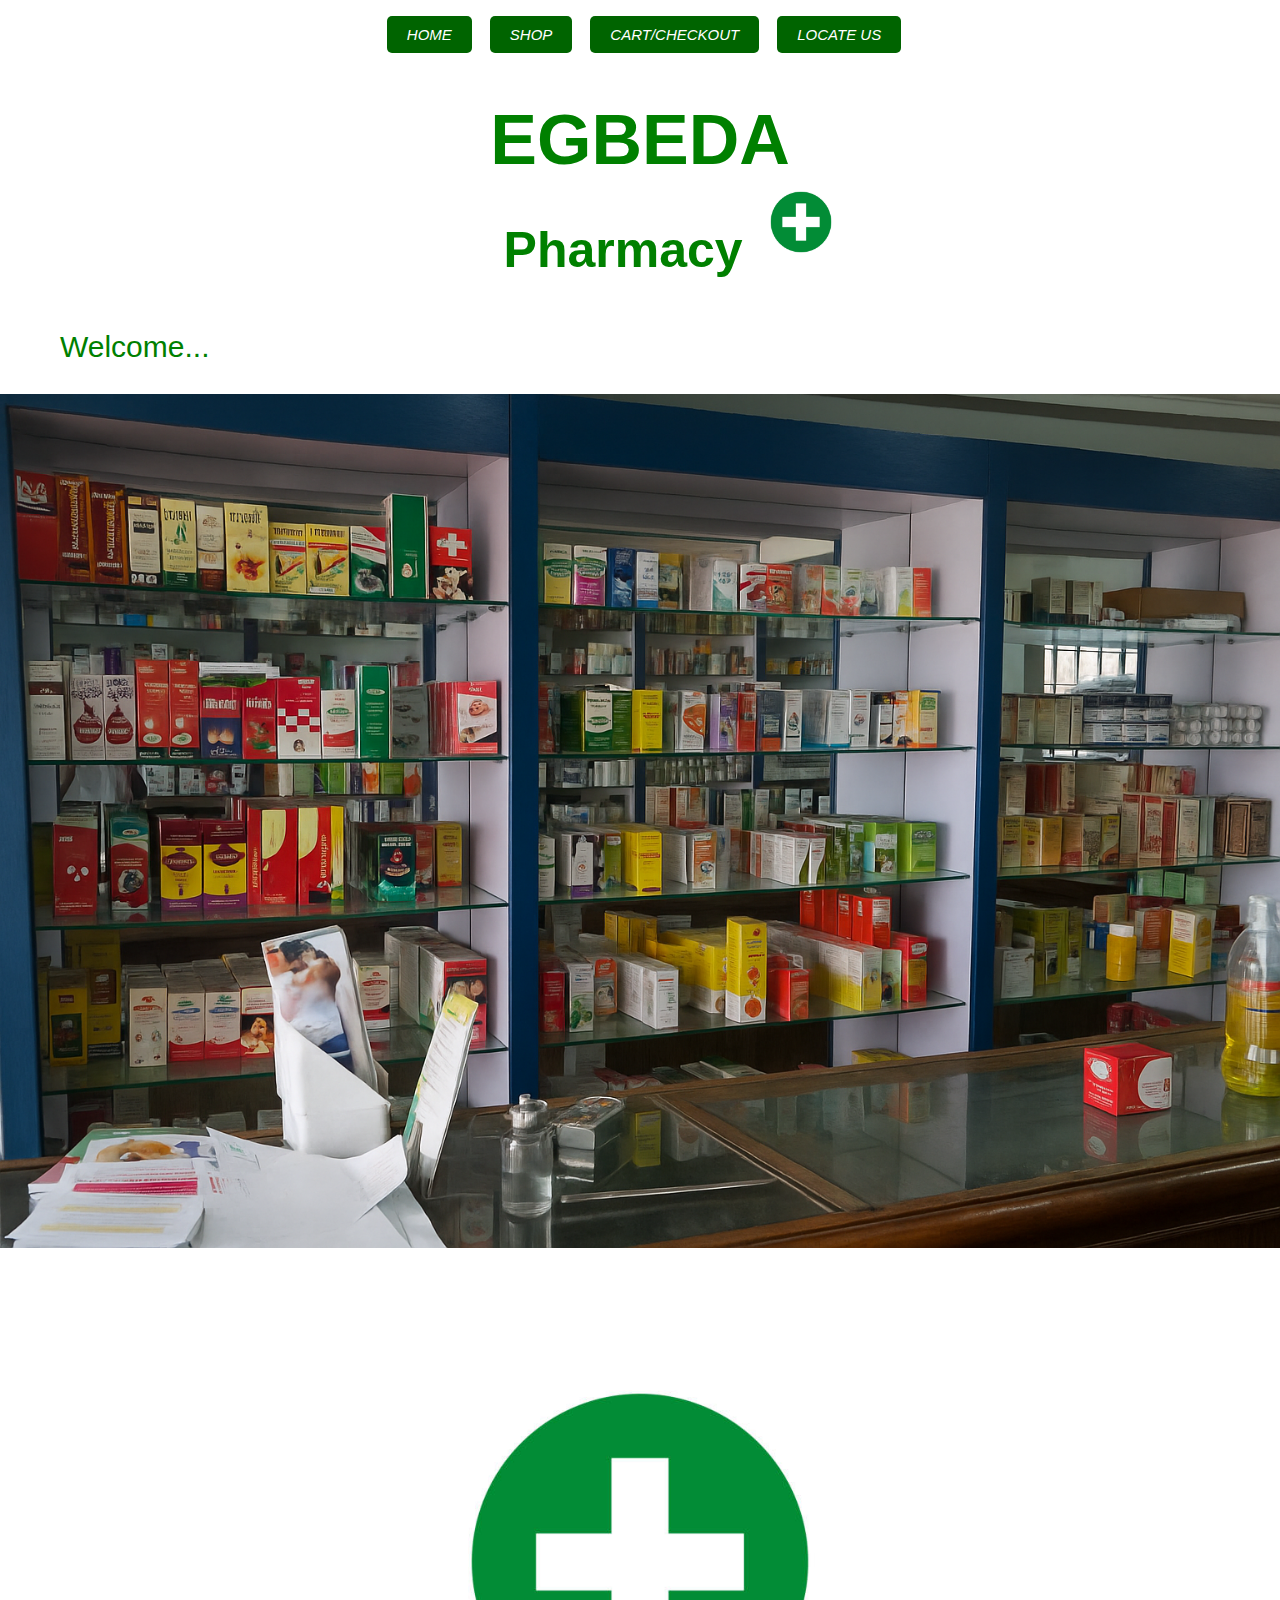
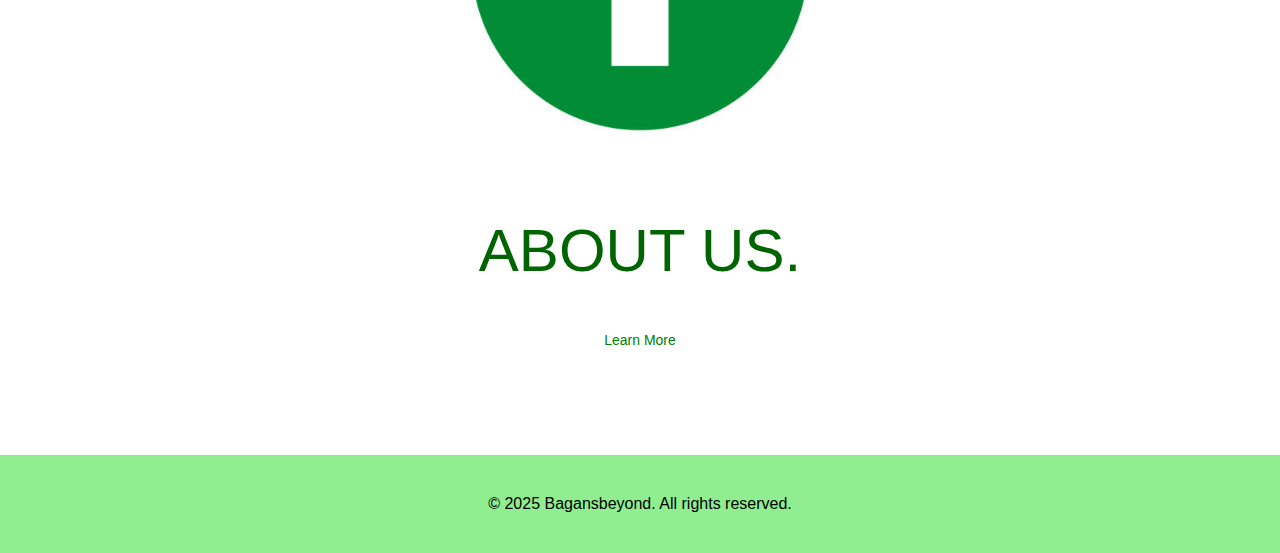
<file: index.html>
<!DOCTYPE html>
<html lang="en">
<head>
  <meta charset="UTF-8">
  <meta name="viewport" content="width=device-width, initial-scale=1.0">
  <title>Pharmacy Page</title>
  <link rel="stylesheet" href="style.css">
</head>
<body>
  <header>
    <div class="html-pages">
      <nav>
        <button class="hamburger" id="hamburger-btn"></button>
        <ul>
          <li><a href="index.html">HOME</a></li>
          <li><a href="shop.html">SHOP</a></li>
          <li><a href="checkout.html">CART/CHECKOUT</a></li>
          <li><a href="address.html">LOCATE US</a></li>
        </ul>
      </nav>
    </div>

    <div class="brand-name">
      <h1>EGBEDA</h1>
      <h2>
        Pharmacy 
        <img src="images/istockphoto-1473835464-612x612 (1).jpg" alt="Pharmacy logo">
      </h2>
      <p>Welcome...</p>
    </div>
  </header>

  <main>
    <div id="display">
      <img src="images/ChatGPT Image Sep 8, 2025, 10_26_31 AM.png" alt="Pharmacy storefront">
    </div>

    <section>
      <div id="abtimg">
        <img src="images/istockphoto-1473835464-612x612.jpg" alt="Cross logo" width="100px">
      </div>

      <div id="open">
        ABOUT US.
        <p>
          Incorporated by the Corporate Affairs Commission. Licensed by the Pharmacist Council of Nigeria (PCN) 
          to operate as a retail community pharmacy chain.
        </p>
      </div>
      <button onclick="alert('More info coming soon!')">Learn More</button>
    </section>
  </main>

  <footer>
    <p>&copy; 2025 Bagansbeyond. All rights reserved.</p>
  </footer>

  <script src="https://code.jquery.com/jquery-3.6.4.min.js"></script>
  <script>

    document.getElementById('hamburger-btn').addEventListener('click', () => {
      const navUl = document.querySelector('nav ul');
      navUl.classList.toggle('show');
    });


    document.addEventListener('DOMContentLoaded', () => {
      document.querySelectorAll('button').forEach(btn => {
        btn.addEventListener('touchstart', () => {}, { passive: true });
      });
    });
  </script>
</body>
</html>
</file>
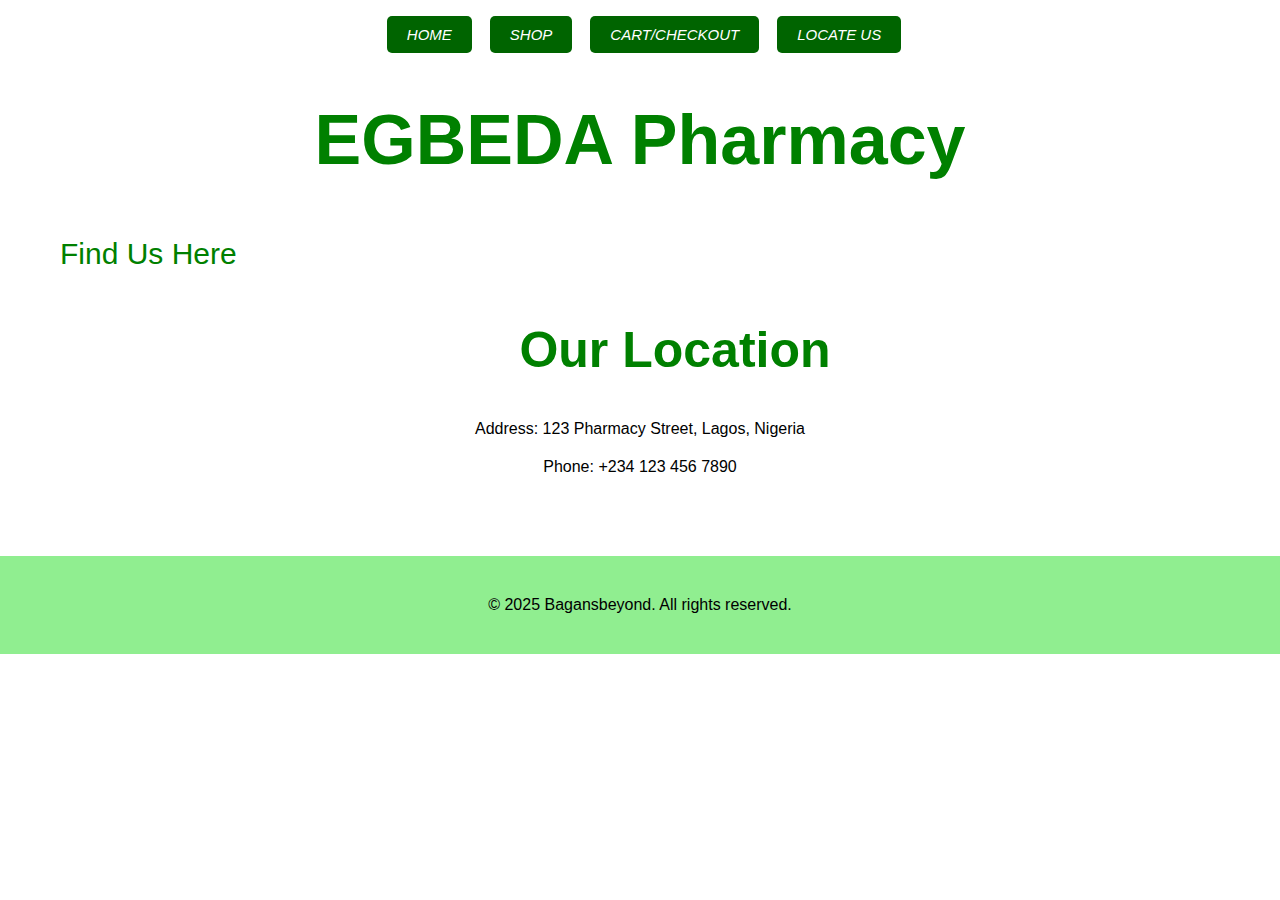
<file: address.html>
<!DOCTYPE html>
<html lang="en">
<head>
  <meta charset="UTF-8">
  <meta name="viewport" content="width=device-width, initial-scale=1.0">
  <title>Locate Us - Pharmacy</title>
  <link rel="stylesheet" href="style.css">
</head>
<body>
  <header>
    <div class="html-pages">
      <nav>
        <button class="hamburger" id="hamburger-btn"></button>
        <ul>
          <li><a href="index.html">HOME</a></li>
          <li><a href="shop.html">SHOP</a></li>
          <li><a href="checkout.html">CART/CHECKOUT</a></li>
          <li><a href="address.html">LOCATE US</a></li>
        </ul>
      </nav>
    </div>
    <div class="brand-name">
      <h1>EGBEDA Pharmacy</h1>
      <p>Find Us Here</p>
    </div>
  </header>

  <main>
    <section>
      <h2>Our Location</h2>
      <p>Address: 123 Pharmacy Street, Lagos, Nigeria</p>
      <p>Phone: +234 123 456 7890</p>
      <!-- Add a map embed here if needed -->
    </section>
  </main>

  <footer>
    <p>&copy; 2025 Bagansbeyond. All rights reserved.</p>
  </footer>

  <script>
    // Hamburger menu toggle
    document.getElementById('hamburger-btn').addEventListener('click', () => {
      const navUl = document.querySelector('nav ul');
      navUl.classList.toggle('show');
    });

    // Ensure touch-friendly interactions
    document.addEventListener('DOMContentLoaded', () => {
      document.querySelectorAll('button').forEach(btn => {
        btn.addEventListener('touchstart', () => {}, { passive: true });
      });
    });
  </script>
</body>
</html>
</file>
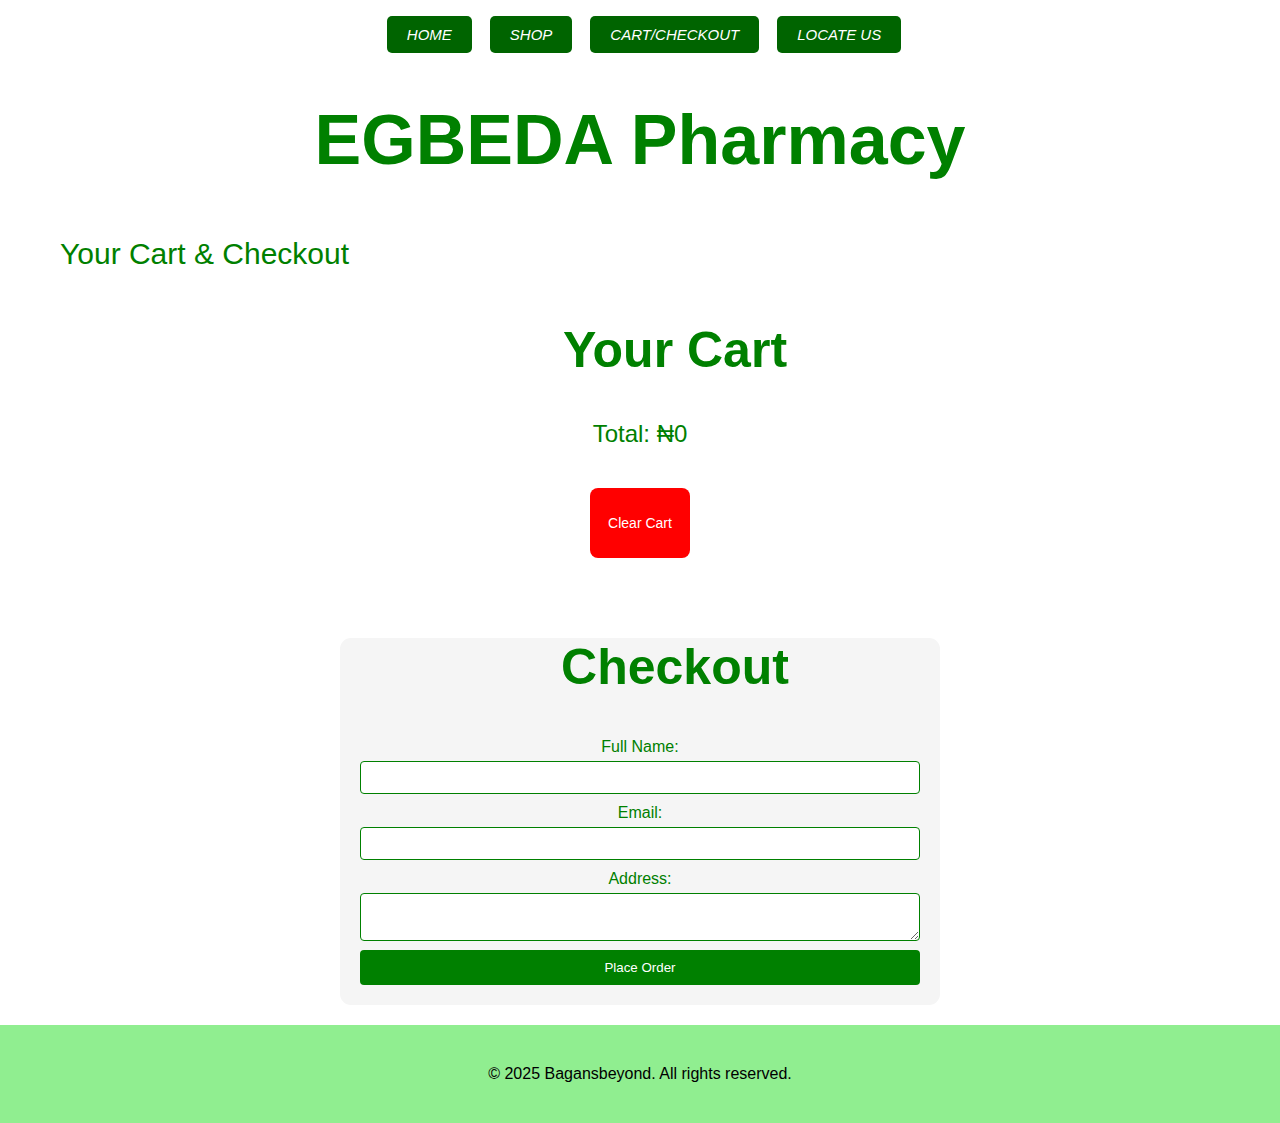
<file: checkout.html>
<!DOCTYPE html>
<html lang="en">
<head>
  <meta charset="UTF-8">
  <meta name="viewport" content="width=device-width, initial-scale=1.0">
  <title>Checkout - Pharmacy</title>
  <link rel="stylesheet" href="style.css">
</head>
<body>
  <header>
    <div class="html-pages">
      <nav>
        <button class="hamburger" id="hamburger-btn"></button>
        <ul>
          <li><a href="index.html">HOME</a></li>
          <li><a href="shop.html">SHOP</a></li>
          <li><a href="checkout.html">CART/CHECKOUT</a></li>
          <li><a href="address.html">LOCATE US</a></li>
        </ul>
      </nav>
    </div>
    <div class="brand-name">
      <h1>EGBEDA Pharmacy</h1>
      <p>Your Cart & Checkout</p>
    </div>
  </header>

  <main>
    <section>
      <h2>Your Cart</h2>
      <div id="cart-items"></div>
      <p id="total">Total: ₦0</p>
      <button id="clear-cart">Clear Cart</button>
    </section>

    <section class="form-container">
      <h2>Checkout</h2>
      <form id="checkout-form">
        <label for="name">Full Name:</label>
        <input type="text" id="name" required>

        <label for="email">Email:</label>
        <input type="email" id="email" required>

        <label for="address">Address:</label>
        <textarea id="address" required></textarea>

        <input type="submit" value="Place Order">
      </form>
    </section>
  </main>

  <footer>
    <p>&copy; 2025 Bagansbeyond. All rights reserved.</p>
  </footer>

  <script>
    let cart = JSON.parse(localStorage.getItem('cart')) || [];
    const cartItemsDiv = document.getElementById('cart-items');
    const totalDiv = document.getElementById('total');

    function renderCart() {
      cartItemsDiv.innerHTML = '';
      let total = 0;
      cart.forEach((item, index) => {
        const itemDiv = document.createElement('div');
        itemDiv.innerHTML = `
          <p>${item.name} - ₦${item.price} x ${item.quantity} = ₦${item.price * item.quantity}
          <button onclick="removeItem(${index})">Remove</button></p>
        `;
        cartItemsDiv.appendChild(itemDiv);
        total += item.price * item.quantity;
      });
      totalDiv.textContent = `Total: ₦${total}`;
    }

    function removeItem(index) {
      cart.splice(index, 1);
      localStorage.setItem('cart', JSON.stringify(cart));
      renderCart();
    }

    document.getElementById('clear-cart').addEventListener('click', () => {
      cart = [];
      localStorage.removeItem('cart');
      renderCart();
    });

    document.getElementById('checkout-form').addEventListener('submit', (e) => {
      e.preventDefault();
      alert('Order placed! (This is a demo - no real payment processed.)');
      cart = [];
      localStorage.removeItem('cart');
      renderCart();
    });

    // Hamburger menu toggle
    document.getElementById('hamburger-btn').addEventListener('click', () => {
      const navUl = document.querySelector('nav ul');
      navUl.classList.toggle('show');
    });

    // Ensure touch-friendly interactions
    document.addEventListener('DOMContentLoaded', () => {
      renderCart(); // Load cart on page load
      document.querySelectorAll('button').forEach(btn => {
        btn.addEventListener('touchstart', () => {}, { passive: true });
      });
    });
  </script>
</body>
</html>
<!--<!DOCTYPE html>
<html lang="en">
<head>
  <meta charset="UTF-8">
  <meta name="viewport" content="width=device-width, initial-scale=1.0">
  <title>Pharmacy Page</title>
  <link rel="stylesheet" href="style.css">
</head>
<body>
  <header>
    <div class="site-header">
  <div class="header__logo">
    <a href="index.html">
      <img src="images/istockphoto-1473835464-612x612.jpg" alt="Your Brand" class="header__logo-image">
    </a>
  </div>
   <nav>
      <ul>
        <li><a href="index.html">HOME</a></li>
        <li><a href="shop.html">SHOP</a></li>
        <li><a href="checkout.html">CART/CHECKOUT</a></li>
         <li><a href="address.html">LOCATE US</a></li>
      </ul>
    </nav>

    <h1>CART/CHECKOUT</h1>
    <p>Checkout here... </p>
  </header><br><br>
  
  <section>
             <div class="form-container">
       <fieldset>
        <legend>CUSTOMER DETAILS</legend>
       
         
    <form action="" autocomplete="on">
      
        
    <label for="fname" class="label">FIRST NAME</label><br><br>
    <input type="text" name="fname" id="fname"required autofocus ><br><br>

    <label for="lname"  class="label">LAST NAME</label><br><br>
    <input type="text" name="lname" id="lname"required><br><br>

    <label for="add"  class="label">ADDRESS</label><br><br>
    <input type="text" name="add" id="add"required><br><br>

    <label for="st"  class="label">STATE</label><br><br>
  <select name="st" id="st" required>
    <option value="ab">Abia</option>
     <option value="an">Anambra</option>
      <option value="dl">Delta</option>
       <option value="ed">Edo</option>
        <option value="ek">Ekiti</option>
           <option value="en">Enugu</option>
            <option value="kd">Kaduna</option>
             <option value="kn">Kano</option>
         <option value="kg">Kogi</option>
          <option value="lg">Lagos</option>
           <option value="abj">Abuja</option>
            <option value="os">Osun</option>
  </select>
         </datalist><br><br><br>
    <label for="email"  class="label">E-MAIL ADDRESS</label><br><br>
    <input type="email" name="email" id="email" required><br><br>

    <label for="no"  class="label">TEL.NO</label><br><br>
    <input type="tel" name="no" id="no" placeholder="+234" required> <br><br><br><br>

  <label for="addinfo"  class="label">Additional Information</label>
    <textarea name="addinfo" id="addinfo" rows="10" cols="50"required></textarea><br><br><br><br><br>
  
    <div id="pay">PAY INTO <br>
    <p>1011391108
      vfdbank
    </p>
    <p>Egbeda pharmacy</p><br>
    </div>

    <label for="file"  class="label">Upload payment reciept below...</label><br><br>
    <input type="file" name="file" id="file" multiple required><br><br><br><br><br>

    <input type="submit" value="SUBMIT">

    <input type="reset" value="GO TO HOMEPAGE">






</fieldset>


    </form>
    </div>
  </section>
   <footer><p>&copy; 2025 Bagansbeyond. All rights reserved.</p></footer>

  </body>

</html>
</file>
<file: style.css>
* {
  box-sizing: border-box;
  font-family: Arial, sans-serif;
}

body {
  background-color: #FFF;
  margin: 0;
  padding: 0;
  overflow-x: hidden; /* Prevent horizontal scroll */
}

/* Desktop defaults */
h1 {
  text-align: center;
  font-size: 60px;
  color: green;
}

h1 + p {
  font-size: 30px;
}

h2 {
  text-align: center;
  margin-top: -20px;
  margin-left: 70px;
  font-size: 60px;
  color: green;
}

h2 img {
  width: 90px;
  margin-top: -30px;
}

header p {
  background-color: white;
  color: green;
  text-align: left;
  margin: 20px;
  padding: 10px 40px;
  font-size: 30px;
}

section {
  background: #FFF;
  border-radius: 12px;
  margin: 40px auto;
  padding: 20px;
  width: 90%; /* Flexible width */
  max-width: 1200px;
  text-align: center;
}

section img {
  width: 50%;
  max-width: 500px;
  margin: 0 auto;
  border-radius: 10px;
}

h3 {
  background-color: white;
  text-align: center;
  color: green;
  padding: 10px;
  font-size: 50px;
}

h3 p {
  font-size: 20px;
  text-align: center;
  font-style: normal;
  padding: 20px;
}

nav a {
  color: white;
  background-color: darkgreen;
  padding: 10px 20px;
  margin-left: 8px;
  text-decoration: none;
  font-size: 15px;
  font-style: italic;
  border-radius: 5px;
  display: inline-block;
  transition: background 0.3s;
}

nav a:hover {
  background-color: green;
}

#open p {
  background-color: lightgreen;
  padding: 10px;
  display: none;
  font-size: 20px;
}

#open:hover p {
  display: block;
}

#open {
  font-size: 60px;
  color: darkgreen;
}

#display img {
  width: 100%;
  max-width: 100%;
  height: auto;
}

nav ul {
  list-style: none;
  display: flex;
  justify-content: center;
  gap: 10px;
  padding: 0;
  transition: all 0.3s ease; /* Smooth toggle */
}

.hamburger {
  display: none; /* Hidden on desktop */
  background: darkgreen;
  color: white;
  border: none;
  width: 80px;
  padding: 10px;
  cursor: pointer;
  font-size: 20px;
  margin: 8px;
}

.hamburger::before {
  content: "☰";
}

button {
  height: 70px;
  width: 100px;
  margin: 20px;
  font-size: 14px;
  border-radius: 8px;
  border: none;
  cursor: pointer;
  background: white;
  color: green;
  transition: all 0.5s ease-in-out;
}

button:hover {
  background-color: green;
  color: white;
  transform: scale(1.1);
}

p {
  margin: 20px;
}

footer {
  text-align: center;
  padding: 20px;
  background-color: lightgreen;
}


.product-list {
  display: flex;
  flex-direction: column;
  gap: 40px;
  max-width: 1000px;
  margin: auto;
}

.product-pages {
  display: grid;
  grid-template-columns: 2fr 1.5fr;
  grid-template-rows: auto auto auto;
  grid-template-areas: 
    "image details"
    "image price"
    "image tocart";
  max-width: 1000px;
  width: 100%;
  background-color: whitesmoke;
  padding: 20px;
  margin: auto;
  border-radius: 11px;
  row-gap: 20px;
  column-gap: 20px;
}

.product-images {
  width: 100%;
  max-width: 200px;
  border-radius: 11px;
  grid-area: image;
}

.product-details {
  grid-area: details;
  color: green;

}
.product-details p {
  font-style: italic;
}

.product-price {
  grid-area: price;
  color: green;
  font-size: 20px;
}

.add-to-cart {
  grid-area: tocart;
  background: green;
  color: white;
  border: none;
  padding: 10px;
  cursor: pointer;
  transition: background 0.3s;
}

.add-to-cart:hover {
  background: darkgreen;
}


#cart-items {
  margin: 20px 0;
}

#total {
  font-size: 24px;
  color: green;
}

#clear-cart {
  background: red;
  color: white;
  border: none;
  padding: 10px;
  cursor: pointer;
  transition: background 0.3s;
}

#clear-cart:hover {
  background: darkred;
}

.form-container {
  max-width: 600px;
  margin: 20px auto;
  padding: 20px;
  background: whitesmoke;
  border-radius: 11px;
}

.form-container label {
  display: block;
  margin-top: 10px;
  color: green;
}

.form-container input, .form-container textarea {
  width: 100%;
  padding: 8px;
  margin-top: 5px;
  border: 1px solid green;
  border-radius: 4px;
}

.form-container input[type="submit"] {
  background: green;
  color: white;
  border: none;
  padding: 10px;
  cursor: pointer;
  transition: background 0.3s;
}

.form-container input[type="submit"]:hover {
  background: darkgreen;
}

/* Mobile responsiveness: desktop (< 1025px) */

@media (min-width: 1025px) {
h1 {
    font-size: 70px;
  }
h2{
  font-size: 50px;
}
.product-details h3{
font-size: 30px ;
}


footer {
  text-align: center;
  padding: 20px;
  background-color: lightgreen;
}



}








/* Mobile responsiveness: Tablets and below (< 768px) */
@media screen and (max-width: 768px) {
  h1 {
    font-size: 40px;
  }
  h2 {
    font-size: 40px;
    margin-left: 0;
  }
  h2 img {
    width: 60px;
    margin-top: -20px;
  }
  header p {
    font-size: 20px;
    padding: 5px 20px;
  }
  section {
    padding: 10px;
    margin: 20px 10px;
    width: 95%;
  }
  section img {
    width: 90%;
    margin: 0 auto;
  }
  #display img {
    width: 100%;
    height: auto;
  }
  nav ul {
    flex-direction: column;
    gap: 10px;
    display: none;}

  nav ul.show {
    display: flex;
  }
  .hamburger {
    display: block;
  }
  .product-pages {
    grid-template-columns: 1fr;
    grid-template-areas: 
      "image"
      "details"
      "price"
      "tocart";
    padding: 10px;
    gap: 10px;
  }
  .product-images {
    max-width: 100%;
    width: 300px;
  }
  .product-details h3 {
    font-size: 24px;
  }
  .product-price {
    font-size: 18px;
  }
  .add-to-cart {
    width: 100%;
    padding: 15px;
    font-size: 16px;
  }
  .form-container {
    padding: 10px;
  }
  .form-container input, .form-container textarea {
    padding: 12px;
    font-size: 16px;
  }
  .form-container input[type="submit"] {
    padding: 15px;
    font-size: 16px;
  }
  button {
    width: 100%;
    height: 60px;
    font-size: 16px;
    margin: 10px 0;
  }
  button:hover {
    transform: none; /* No rotate on mobile */
  }
  #open {
    font-size: 40px;
  }
  #open p {
    font-size: 16px;
  }
  footer {
    padding: 10px;
    font-size: 14px;
  }
}

/* Small phones (< 480px) */
@media screen and (max-width: 480px) {
  h1 {
    font-size: 30px;
  }
  h2 {
    font-size: 30px;
  }
  h3 {
    font-size: 30px;
  }
  section {
    margin: 10px 5px;
    padding: 5px;
  }
  nav a {
    padding: 8px 15px;
    font-size: 14px;
  }
  .product-details h3 {
    font-size: 20px;
  }
  .product-price {
    font-size: 16px;
  }
  button {
    height: 50px;
    font-size: 14px;
  }
  .form-container input, .form-container textarea {
    padding: 10px;
    font-size: 14px;
  }
}
</file>
